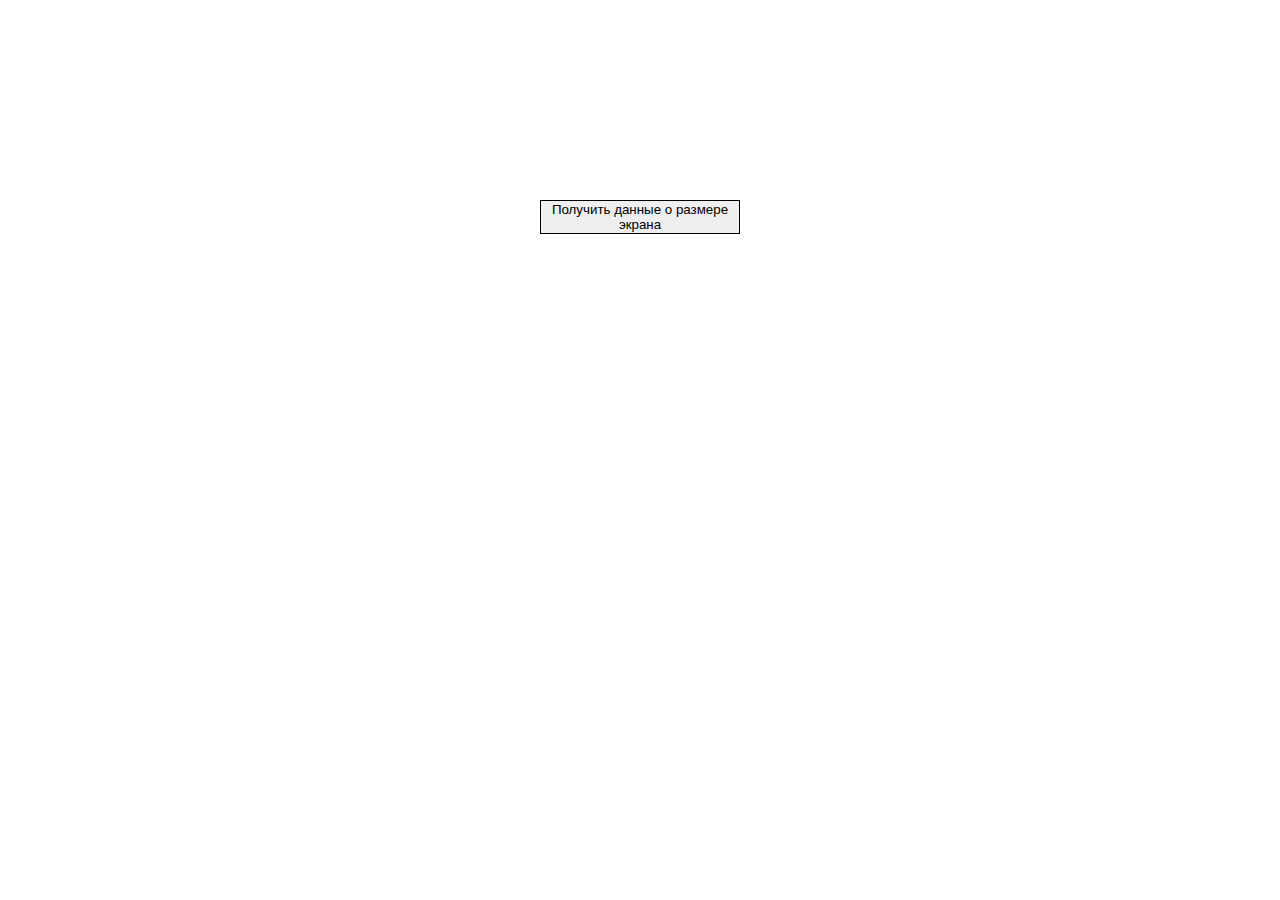
<file: Task2/index.html>
<!DOCTYPE html>
<html lang="en">
<head>
    <meta charset="UTF-8">
    <meta http-equiv="X-UA-Compatible" content="IE=edge">
    <meta name="viewport" content="width=device-width, initial-scale=1.0">
    <link href="https://cdn.jsdelivr.net/npm/bootstrap@5.0.1/dist/css/bootstrap.min.css" rel="stylesheet" integrity="sha384-+0n0xVW2eSR5OomGNYDnhzAbDsOXxcvSN1TPprVMTNDbiYZCxYbOOl7+AMvyTG2x" crossorigin="anonymous">
    <link rel="stylesheet" href="./css/style.css">
    <title>Task2</title>
</head>

<body>

    <main>

        <button type="button" class="btn">Получить данные о размере экрана</button>

    </main>
   
    <script src="https://cdn.jsdelivr.net/npm/bootstrap@5.0.1/dist/js/bootstrap.bundle.min.js" integrity="sha384-gtEjrD/SeCtmISkJkNUaaKMoLD0//ElJ19smozuHV6z3Iehds+3Ulb9Bn9Plx0x4" crossorigin="anonymous"></script>
    
    <script src="./js/script.js"></script>

</body>

</html>
</file>
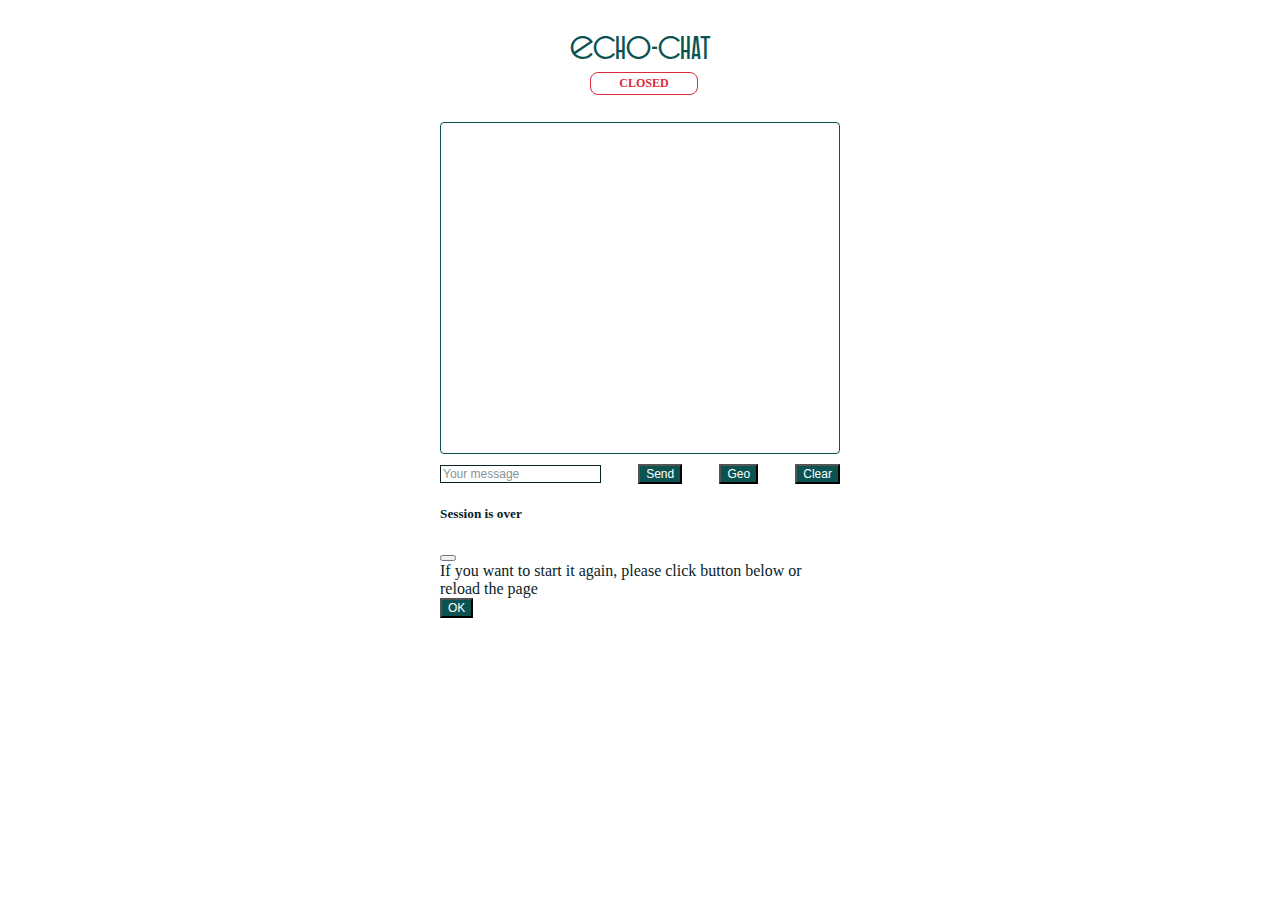
<file: Task3/index.html>
<!DOCTYPE html>
<html lang="en">
<head>
    <meta charset="UTF-8">
    <meta http-equiv="X-UA-Compatible" content="IE=edge">
    <meta name="viewport" content="width=device-width, initial-scale=1.0">
    <link href="https://cdn.jsdelivr.net/npm/bootstrap@5.0.1/dist/css/bootstrap.min.css" rel="stylesheet" integrity="sha384-+0n0xVW2eSR5OomGNYDnhzAbDsOXxcvSN1TPprVMTNDbiYZCxYbOOl7+AMvyTG2x" crossorigin="anonymous">
    <link rel="stylesheet" href="./css/style.css">
    <title>Task3</title>
</head>

<body class="body">

    <main>

        <div class="wrapper">

            <div class="text-header">ECHO-CHAT</div>

            <div class="status"></div>

            <div class="wrapper-chat">

                <div class="chat-field"></div>

            </div>

            <div class="send-field">

                <input class="form-control form-control-sm" placeholder="Your message">

                <button type="button" class="btn btn-sm">Send</button>

                <button type="button" class="btn btn-sm btn-geo">Geo</button>

                <button type="button" class="btn btn-sm btn-clear">Clear</button>

            </div>

            <div class="modalMsg">
                  <div class="modal fade" id="modal" tabindex="-1" aria-labelledby="exampleModalLabel" aria-hidden="true">
                    <div class="modal-dialog">
                      <div class="modal-content">
                        <div class="modal-header">
                          <h5 class="modal-title" id="exampleModalLabel">Session is over</h5>
                          <button type="button" class="btn-close" data-bs-dismiss="modal" aria-label="Close"></button>
                        </div>
                        <div class="modal-body">
                          If you want to start it again, please click button below or reload the page
                        </div>
                        <div class="modal-footer">
                          <button id="restart" type="button" class="btn" data-bs-dismiss="modal">OK</button>
                        </div>
                      </div>
                    </div>
                  </div>
            </div>

        </div>

    </main>
   
    <script src="https://cdn.jsdelivr.net/npm/bootstrap@5.0.1/dist/js/bootstrap.bundle.min.js" integrity="sha384-gtEjrD/SeCtmISkJkNUaaKMoLD0//ElJ19smozuHV6z3Iehds+3Ulb9Bn9Plx0x4" crossorigin="anonymous"></script>
    
    <script src="./js/script.js"></script>
    <script src="https://code.jquery.com/jquery-3.6.1.slim.js" integrity="sha256-tXm+sa1uzsbFnbXt8GJqsgi2Tw+m4BLGDof6eUPjbtk=" crossorigin="anonymous"></script>

</body>

</html>
</file>
<file: Task2/css/style.css>
.btn {
    display: flex;
    justify-content: center;
    align-items: center;
    width: 200px;
    margin: 200px auto 0 auto;
    border: 1px solid black;
}

.btn:focus {
   box-shadow: none;
}

.btn-text {
    margin: 0 10px 0 0;
}

.icon-first {
    width: 1em;
    height: 1em;
    background-image: url('../icon/arrow-circle.svg');
}

.icon-second {
    width: 1em;
    height: 1em;
    background-image: url('../icon/arrow-circle-fill.svg');
}
</file>
<file: Task3/css/style.css>
/*
* Prefixed by https://autoprefixer.github.io
* PostCSS: v8.4.14,
* Autoprefixer: v10.4.7
* Browsers: last 4 version
*/

@import url('../fonts/Oks-Free.otf');

@font-face {
    font-family: Oks Free;
    src: url('../fonts/Oks-Free.otf');
    }

body {
    color: #092327;
}

::-webkit-scrollbar {
    width: 5px;
    background-color: rgba(9, 35, 39, 0.3);
    border-radius: 5px;
}

::-webkit-scrollbar-thumb {
    background-color: rgb(11, 83, 81);
    border-radius: 15px;
}

.wrapper {
    max-width: 400px;
    min-width: 200px;
    margin: 30px auto 10px auto;
}

.wrapper-chat {
    max-width: 400px;
    min-width: 300px;
    border: 1px solid #0B5351;
    border-radius: .25rem;
}

.text-header {
    font-family: Oks Free;
    margin: 0 auto 10px auto;
    text-align: center;
    font-size: 2em;
    color: #0B5351;
}

.chat-field {
    height: 300px;
    margin: 15px;
    overflow-y: auto;
    overflow-x: hidden;
}

.msg-sent {
    font-size: 12px;
    text-align: center;
    width: 200px;
    border-radius: .5rem;
    padding: 3px;
    margin-bottom: 20px;
    margin-right: 140px;
    color: #7e161d;
    border: 1px solid #7e161d;
}

.msg-recieved {
    font-size: 12px;
    text-align: center;
    width: 200px;
    border-radius: .5rem;
    border: 1px solid #0B5351;
    padding: 3px;
    margin-bottom: 20px;
    margin-left: 140px;
}

.msg-geo {
    display: block;
    font-size: 12px;
    text-align: center;
    width: 120px;
    border-radius: .5rem;
    border: 1px solid #530b47;
    color: #530b47;
    padding: 3px 10px;
    margin: 0 0 20px 220px;
    text-decoration: none;
}

.msg-geo:hover {
    color: #b21395;
}

.msg-error {
    display: block;
    font-size: 12px;
    text-align: center;
    width: 170px;
    border-radius: .5rem;
    border: 1px solid #DA2C38;
    color: #DA2C38;
    padding: 3px 10px;
    margin: 0 0 20px 170px;
    text-decoration: none;
}

.chat-open {
    font-size: 12px;
    text-align: center;
    width: 100px;
    border-radius: .5rem;
    border: 1px solid #226F54;
    padding: 3px;
    margin: 0 auto 20px auto;
    font-weight: 600;
    color: #226F54;
}

.status {
    margin: 0 auto;
    width: 100px;
    height: 50px;
}

.chat-close {
    font-size: 12px;
    text-align: center;
    width: 100px;
    border-radius: .5rem;
    border: 1px solid #DA2C38;
    padding: 3px;
    margin: 0 auto 20px auto;
    font-weight: 600;
    color: #DA2C38;
}

.send-field {
    display: -webkit-box;
    display: -ms-flexbox;
    display: flex;
    -webkit-box-pack: justify;
        -ms-flex-pack: justify;
            justify-content: space-between;
    -webkit-box-align: center;
        -ms-flex-align: center;
            align-items: center;
    margin-top: 10px;
}

.btn {
    font-size: 12px;
    color: #fff;
    background-color: #0B5351;
    margin: 0 10px 0 0;
}

.btn:focus {
   -webkit-box-shadow: none;
           box-shadow: none;
}

.btn-close:focus {
    -webkit-box-shadow: none;
            box-shadow: none;
}

.btn:hover {
    -webkit-transition: background-color .5s ease-in;
    -o-transition: background-color .5s ease-in;
    transition: background-color .5s ease-in;
    background-color: #092327;
    color: #fff;
 }

 .btn-clear {
    margin: 0;
 }

.form-control {
    font-size: 12px;
    margin: 0 10px 0 0;
    border: 1px solid #092327;
}

.form-control::-webkit-input-placeholder {
    color: #092327;
    opacity: .5;
}

.form-control::-moz-placeholder {
    color: #092327;
    opacity: .5;
}

.form-control:-ms-input-placeholder {
    color: #092327;
    opacity: .5;
}

.form-control::-ms-input-placeholder {
    color: #092327;
    opacity: .5;
}

.form-control::placeholder {
    color: #092327;
    opacity: .5;
}

.form-control:focus, .form-control:active  {
    -webkit-box-shadow: none;
            box-shadow: none;
    border: 1px solid #092327;
    color: #092327;
 }
</file>
